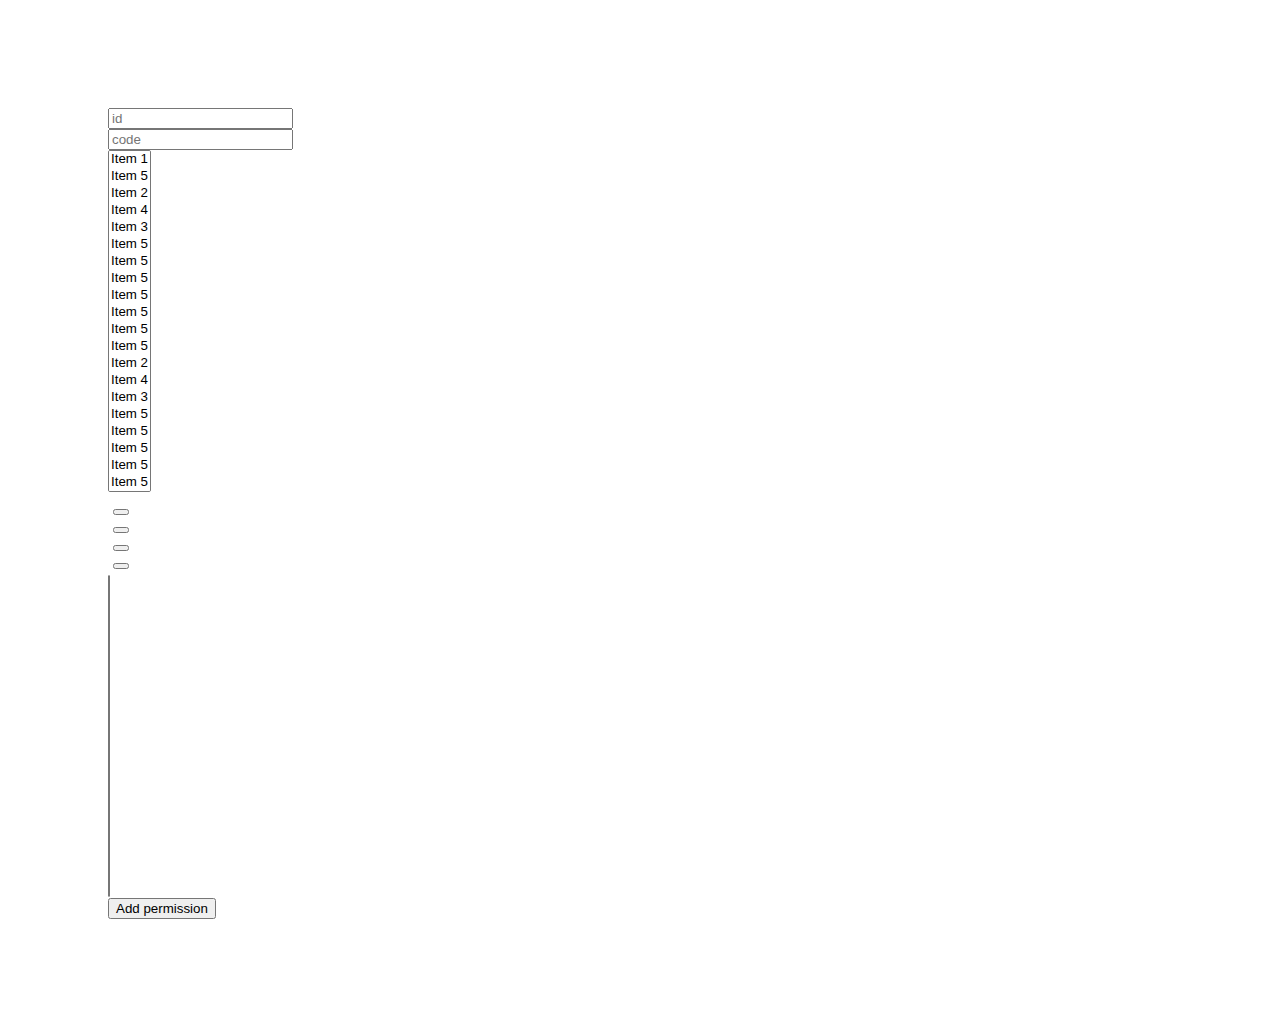
<file: src/main/resources/templates/index.html>
<!doctype html>

<html lang="en" xmlns:th="http://www.w3.org/1999/xhtml">
<head th:replace="fragments/head.html::head"></head>

<body>
<header th:replace="fragments/top_nav.html :: navbar"></header>
<div id="wrap" class="container-fluid" style="padding:100px;">
    <div class="row">
        <div class="col-1 col-lg-1 col-md-2"><input class="form-control" id="input_id" type="text" placeholder="id"></div>
        <div class="col-1 col-lg-1 col-md-2"><input class="form-control" id="input_code" type="text" placeholder="code"></div>
        <div class="col-xs-4 col-lg-2 col-md-2">
            <select name="from[]" id="search"  th:field="${options}" class="form-control" size="20" multiple="multiple">
                <option value="1">Item 1</option>
                <option value="2">Item 5</option>
                <option value="2">Item 2</option>
                <option value="2">Item 4</option>
                <option value="3">Item 3</option>
                <option value="2">Item 5</option>
                <option value="2">Item 5</option>
                <option value="2">Item 5</option>
                <option value="2">Item 5</option>
                <option value="2">Item 5</option>
                <option value="2">Item 5</option>
                <option value="2">Item 5</option>
                <option value="2">Item 2</option>
                <option value="2">Item 4</option>
                <option value="3">Item 3</option>
                <option value="2">Item 5</option>
                <option value="2">Item 5</option>
                <option value="2">Item 5</option>
                <option value="2">Item 5</option>
                <option value="2">Item 5</option>
                <option value="2">Item 5</option>
                <option value="2">Item 5</option>
                <option value="2">Item 2</option>
                <option value="2">Item 4</option>
                <option value="3">Item 3</option>
                <option value="2">Item 5</option>
                <option value="2">Item 5</option>
                <option value="2">Item 5</option>
                <option value="2">Item 5</option>
                <option value="2">Item 5</option>
                <option value="2">Item 5</option>
                <option value="2">Item 5</option>
                <option value="2">Item 2</option>
                <option value="2">Item 4</option>
                <option value="3">Item 3</option>
                <option value="2">Item 5</option>
                <option value="2">Item 5</option>
                <option value="2">Item 5</option>
                <option value="2">Item 5</option>
                <option value="2">Item 5</option>
                <option value="2">Item 5</option>
                <option value="2">Item 5</option>
                <option value="2">Item 2</option>
                <option value="2">Item 4</option>
                <option value="3">Item 3</option>
                <option value="2">Item 5</option>
                <option value="2">Item 5</option>
                <option value="2">Item 5</option>
                <option value="2">Item 5</option>
                <option value="2">Item 5</option>
                <option value="2">Item 5</option>
                <option value="2">Item 5</option>
                <option
                    th:each="option: ${options}"
                    th:value="${option.getKey}"
                    th:text="${option.getValue}"></option>
            </select>
        </div>

        <div class="col-xs-1" style="width:3%;padding:5px">
            <button type="button" id="search_rightAll" class="btn btn-outline-warning">
                <i class="bi bi-chevron-double-right"></i>
            </button>
            <button type="button" id="search_rightSelected" class="btn btn-outline-dark"><i class="bi bi-caret-right"></i></button>
            <button type="button" id="search_leftSelected" class="btn btn-outline-dark">
                <i class="bi bi-caret-left"></i>

            </button>
            <button type="button" id="search_leftAll" class="btn btn-outline-success">
                <i class="bi bi-chevron-double-left"></i>
            </button>
        </div>

        <div class="col-xs-4 col-lg-2 col-md-2">
            <select name="to[]" id="search_to" class="form-control" size="20" multiple="multiple"></select>
        </div>

        <div class="col-xs-1 col-lg-1 col-md-1">
            <button type="submit" class="btn btn-primary" id="do_create">Add permission</button>
        </div>

    </div>
</div>

<footer th:replace="fragments/footer.html :: footer"></footer>


</body>
</html>
</file>
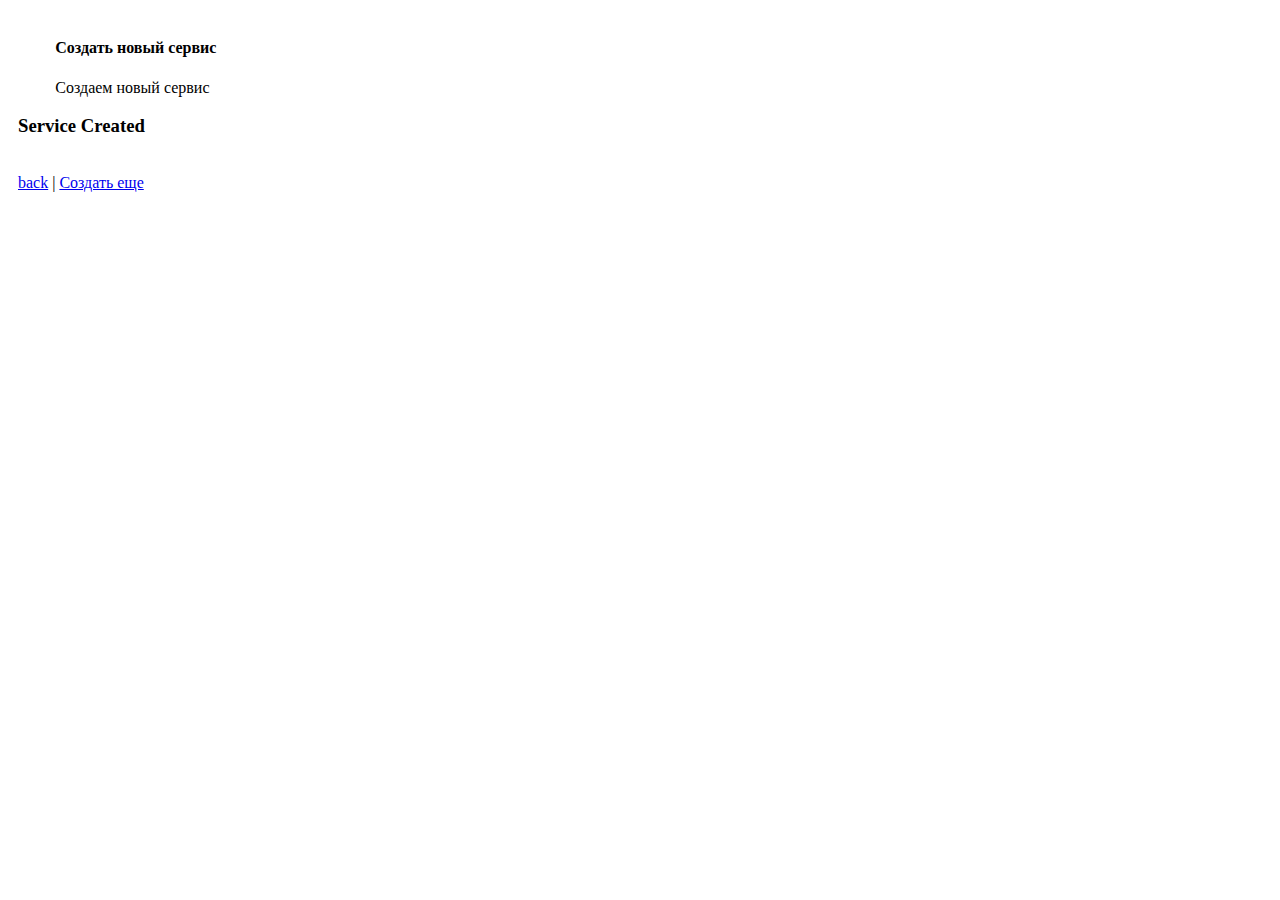
<file: src/main/resources/templates/createService.html>
<!doctype html>

<html lang="en" xmlns:th="http://www.w3.org/1999/xhtml">
<head th:replace="fragments/head.html :: head"></head>
<body>
<header th:replace="fragments/top_nav.html :: navbar"></header>
<div id="wrap" class="container-fluid" style="padding:10px;">
    <div style="margin-left:3%">
        <div class="bd-callout bd-callout-info">
            <h4 id="dealing-with-specificity">Создать новый сервис</h4>
            <p>Создаем новый сервис
            </p></div>
    </div>
    <div style="margin:auto" class="col-md-8" th:if="${success == true}">
        <div class="alert alert-primary" role="alert">
            <h3>Service Created</h3> <br>
            <a href="/">back</a> | <a href="/createService">Создать еще</a>
        </div>
    </div>

    <div th:unless="${success == true}" class="col-md-6 offset-1">
        <form th:replace="fragments/forms/create_service_form.html :: create_service_form"></form>
    </div>
</div>


<footer th:replace="fragments/footer.html :: footer"></footer>
</body>
</html>
</file>
